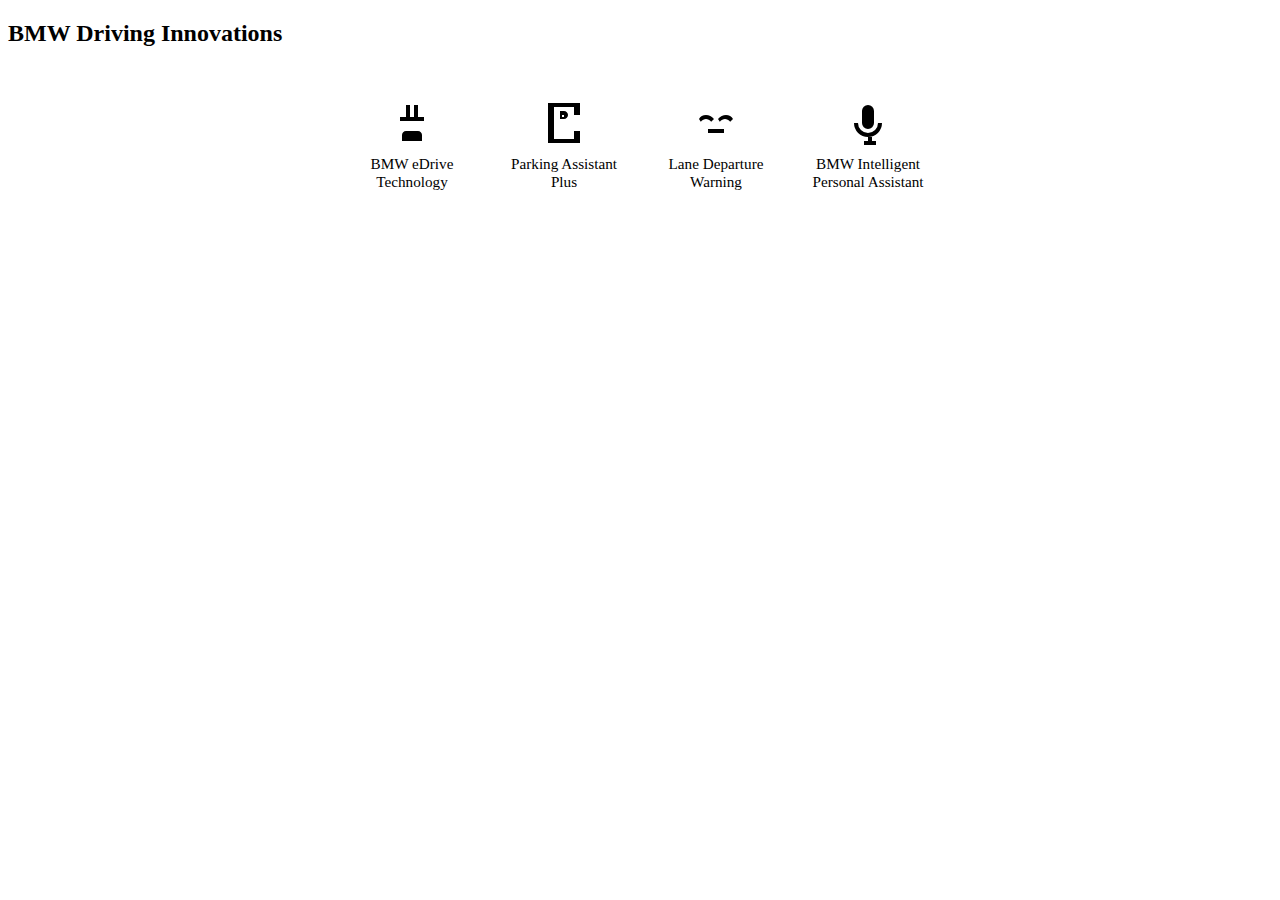
<file: assets/icons.html>
<!DOCTYPE html>
<html lang="en">
<head>
    <meta charset="UTF-8">
    <meta name="viewport" content="width=device-width, initial-scale=1.0">
    <title>Document</title>
</head>
<style>
    .tech-icons {
  display: flex;
  flex-wrap: wrap;
  justify-content: center;
  gap: 2rem;
  padding: 2rem 1rem;
}

.tech-item {
  display: flex;
  flex-direction: column;
  align-items: center;
  text-align: center;
  max-width: 120px;
}

.tech-item svg {
  width: 48px;
  height: 48px;
  margin-bottom: 0.5rem;
  color: var(--primary); /* Controlled by theme */
}

.tech-item p {
  font-size: 0.95rem;
  margin: 0;
}

</style>
<body>
<section class="technology-section">
  <h2>BMW Driving Innovations</h2>
  <div class="tech-icons">

    <div class="tech-item">
      <!-- eDrive Technology Icon -->
      <svg xmlns="http://www.w3.org/2000/svg" height="48" viewBox="0 0 24 24" fill="currentColor">
        <path d="M15 3h-2v6h-2V3H9v6H6v2h12V9h-3zM7 18c0-1.1.9-2 2-2h6c1.1 0 2 .9 2 2v3H7v-3z"/>
      </svg>
      <p>BMW eDrive Technology</p>
    </div>

    <div class="tech-item">
      <!-- Parking Assistant Plus Icon -->
      <svg xmlns="http://www.w3.org/2000/svg" height="48" viewBox="0 0 24 24" fill="currentColor">
        <path d="M20 8h-3V4H7v16h10v-4h3v6H4V2h16v6zM10 6h2c1.1 0 2 .9 2 2s-.9 2-2 2h-2V6zm2 2h-1v1h1V8z"/>
      </svg>
      <p>Parking Assistant Plus</p>
    </div>

    <div class="tech-item">
      <!-- Lane Departure Warning Icon -->
      <svg xmlns="http://www.w3.org/2000/svg" height="48" viewBox="0 0 24 24" fill="currentColor">
        <path d="M20.5 10l-1.4 1.4c-.78-.9-1.7-1.4-2.6-1.4s-1.82.5-2.6 1.4L13 10c1.15-1.45 2.51-2 4-2s2.85.55 3.5 2zM3.5 10c.65-1.45 1.92-2 3.5-2s2.85.55 4 2l-1.4 1.4c-.78-.9-1.7-1.4-2.6-1.4s-1.82.5-2.6 1.4L3.5 10zm4.5 5h8v2H8v-2z"/>
      </svg>
      <p>Lane Departure Warning</p>
    </div>

    <div class="tech-item">
      <!-- BMW Intelligent Personal Assistant Icon -->
      <svg xmlns="http://www.w3.org/2000/svg" height="48" viewBox="0 0 24 24" fill="currentColor">
        <path d="M12 15a3 3 0 003-3V6a3 3 0 10-6 0v6a3 3 0 003 3zm5-3a5 5 0 01-10 0H5a7 7 0 0014 0h-2zm-5 7v2h-2v2h6v-2h-2v-2h-2z"/>
      </svg>
      <p>BMW Intelligent Personal Assistant</p>
    </div>

  </div>
</section>


    
</body>
</html>
</file>
